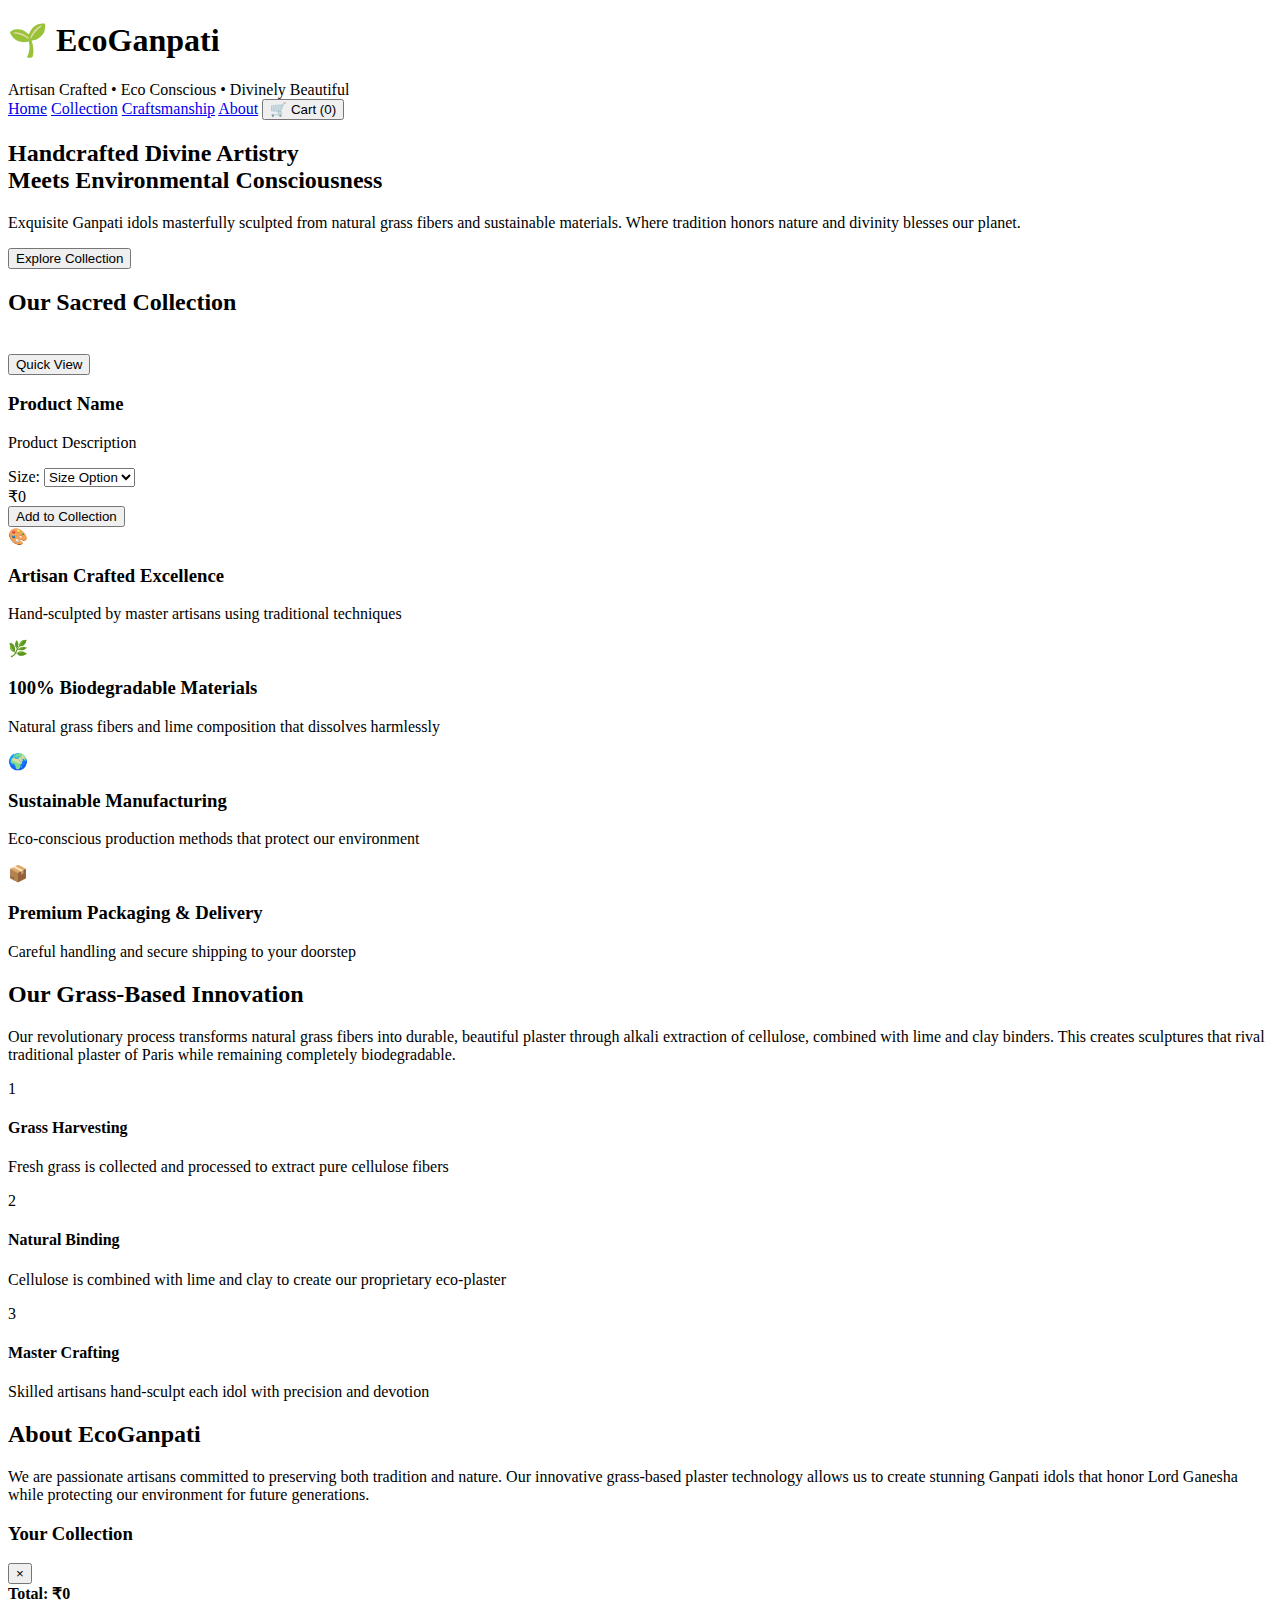
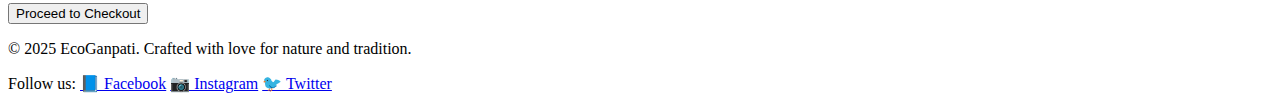
<file: src/main/resources/templates/index.html>
<!DOCTYPE html>
<html lang="en" xmlns:th="http://www.thymeleaf.org">
<head>
    <meta charset="UTF-8">
    <meta name="viewport" content="width=device-width, initial-scale=1.0">
    <title>EcoGanpati - Premium Sustainable Divine Idols</title>
    <link rel="stylesheet" th:href="@{/css/style.css}">
    <link rel="preconnect" href="https://fonts.googleapis.com">
    <link rel="preconnect" href="https://fonts.gstatic.com" crossorigin>
    <link href="https://fonts.googleapis.com/css2?family=Playfair+Display:wght@400;500;600;700&family=Inter:wght@300;400;500;600;700&display=swap" rel="stylesheet">
</head>
<body>
    <!-- Header -->
    <header class="header">
        <div class="container">
            <div class="header-content">
                <div class="logo">
                    <h1 class="logo-text">🌱 EcoGanpati</h1>
                    <span class="tagline">Artisan Crafted • Eco Conscious • Divinely Beautiful</span>
                </div>
                <nav class="nav">
                    <a href="#home">Home</a>
                    <a href="#collection">Collection</a>
                    <a href="#craftsmanship">Craftsmanship</a>
                    <a href="#about">About</a>
                    <button class="cart-btn" id="cart-button">
                        <span class="cart-icon">🛒</span> Cart (<span id="cart-count">0</span>)
                    </button>
                </nav>
            </div>
        </div>
    </header>

    <!-- Hero Section -->
    <section class="hero" id="home">
        <div class="container">
            <div class="hero-content">
                <h2 class="hero-title">Handcrafted Divine Artistry<br>Meets Environmental Consciousness</h2>
                <p class="hero-description">Exquisite Ganpati idols masterfully sculpted from natural grass fibers and sustainable materials. Where tradition honors nature and divinity blesses our planet.</p>
                <button class="btn btn--primary btn--lg hero-cta" id="explore-collection-btn">Explore Collection</button>
            </div>
        </div>
    </section>

    <!-- Products Section -->
    <section class="products" id="collection">
        <div class="container">
            <h2 class="section-title">Our Sacred Collection</h2>
            <div class="products-grid">
                <div class="product-card" th:each="product : ${products}">
                    <div class="product-image">
                        <img th:src="@{'https://user-gen-media-assets.s3.amazonaws.com/gpt4o_images/' + ${product.image} + '.png'}" 
                             th:alt="${product.name}" loading="lazy">
                        <div class="image-overlay">
                            <button class="btn btn--secondary quick-view-btn" th:onclick="'openQuickView(' + ${product.id} + ')'">Quick View</button>
                        </div>
                    </div>
                    <div class="product-info">
                        <h3 class="product-title" th:text="${product.name}">Product Name</h3>
                        <p class="product-description" th:text="${product.description}">Product Description</p>
                        <div class="size-selection">
                            <label th:for="'size-' + ${product.id}">Size:</label>
                            <select class="size-select" th:id="'size-' + ${product.id}" th:onchange="'updatePrice(' + ${product.id} + ')'">
                                <option th:each="size, iterStat : ${product.sizes}" 
                                        th:value="${iterStat.index}" 
                                        th:data-price="${size.price}"
                                        th:text="${size.size}">Size Option</option>
                            </select>
                        </div>
                        <div class="product-price">
                            <span class="price" th:id="'price-' + ${product.id}" th:text="'₹' + ${product.sizes[0].price}">₹0</span>
                        </div>
                        <button class="btn btn--primary add-to-cart-btn" th:onclick="'addToCart(' + ${product.id} + ')'">
                            Add to Collection
                        </button>
                    </div>
                </div>
            </div>
        </div>
    </section>

    <!-- Features Section -->
    <section class="features">
        <div class="container">
            <div class="features-grid">
                <div class="feature-item">
                    <div class="feature-icon">🎨</div>
                    <h3>Artisan Crafted Excellence</h3>
                    <p>Hand-sculpted by master artisans using traditional techniques</p>
                </div>
                <div class="feature-item">
                    <div class="feature-icon">🌿</div>
                    <h3>100% Biodegradable Materials</h3>
                    <p>Natural grass fibers and lime composition that dissolves harmlessly</p>
                </div>
                <div class="feature-item">
                    <div class="feature-icon">🌍</div>
                    <h3>Sustainable Manufacturing</h3>
                    <p>Eco-conscious production methods that protect our environment</p>
                </div>
                <div class="feature-item">
                    <div class="feature-icon">📦</div>
                    <h3>Premium Packaging & Delivery</h3>
                    <p>Careful handling and secure shipping to your doorstep</p>
                </div>
            </div>
        </div>
    </section>

    <!-- Craftsmanship Section -->
    <section class="craftsmanship" id="craftsmanship">
        <div class="container">
            <div class="craftsmanship-content">
                <h2 class="section-title">Our Grass-Based Innovation</h2>
                <p class="craftsmanship-description">
                    Our revolutionary process transforms natural grass fibers into durable, beautiful plaster through 
                    alkali extraction of cellulose, combined with lime and clay binders. This creates sculptures 
                    that rival traditional plaster of Paris while remaining completely biodegradable.
                </p>
                <div class="process-steps">
                    <div class="step">
                        <div class="step-number">1</div>
                        <h4>Grass Harvesting</h4>
                        <p>Fresh grass is collected and processed to extract pure cellulose fibers</p>
                    </div>
                    <div class="step">
                        <div class="step-number">2</div>
                        <h4>Natural Binding</h4>
                        <p>Cellulose is combined with lime and clay to create our proprietary eco-plaster</p>
                    </div>
                    <div class="step">
                        <div class="step-number">3</div>
                        <h4>Master Crafting</h4>
                        <p>Skilled artisans hand-sculpt each idol with precision and devotion</p>
                    </div>
                </div>
            </div>
        </div>
    </section>

    <!-- About Section -->
    <section class="about" id="about">
        <div class="container">
            <div class="about-content">
                <h2 class="section-title">About EcoGanpati</h2>
                <p>
                    We are passionate artisans committed to preserving both tradition and nature. Our innovative 
                    grass-based plaster technology allows us to create stunning Ganpati idols that honor 
                    Lord Ganesha while protecting our environment for future generations.
                </p>
            </div>
        </div>
    </section>

    <!-- Cart Sidebar -->
    <div class="cart-sidebar" id="cart-sidebar">
        <div class="cart-header">
            <h3>Your Collection</h3>
            <button class="close-cart" onclick="toggleCart()">&times;</button>
        </div>
        <div class="cart-items" id="cart-items">
            <!-- Cart items will be populated by JavaScript -->
        </div>
        <div class="cart-footer">
            <div class="cart-total">
                <strong>Total: ₹<span id="cart-total">0</span></strong>
            </div>
            <button class="btn btn--primary btn--full" onclick="checkout()">Proceed to Checkout</button>
        </div>
    </div>

    <!-- Overlay -->
    <div class="overlay" id="overlay" onclick="closeCart()"></div>

    <footer class="footer">
        <div class="container">
            <div class="footer-content">
                <p>&copy; 2025 EcoGanpati. Crafted with love for nature and tradition.</p>
                <div class="social-links">
                    <span>Follow us: </span>
                    <a href="#">📘 Facebook</a>
                    <a href="#">📷 Instagram</a>
                    <a href="#">🐦 Twitter</a>
                </div>
            </div>
        </div>
    </footer>

    <script th:src="@{/js/app.js}"></script>
</body>
</html>
</file>
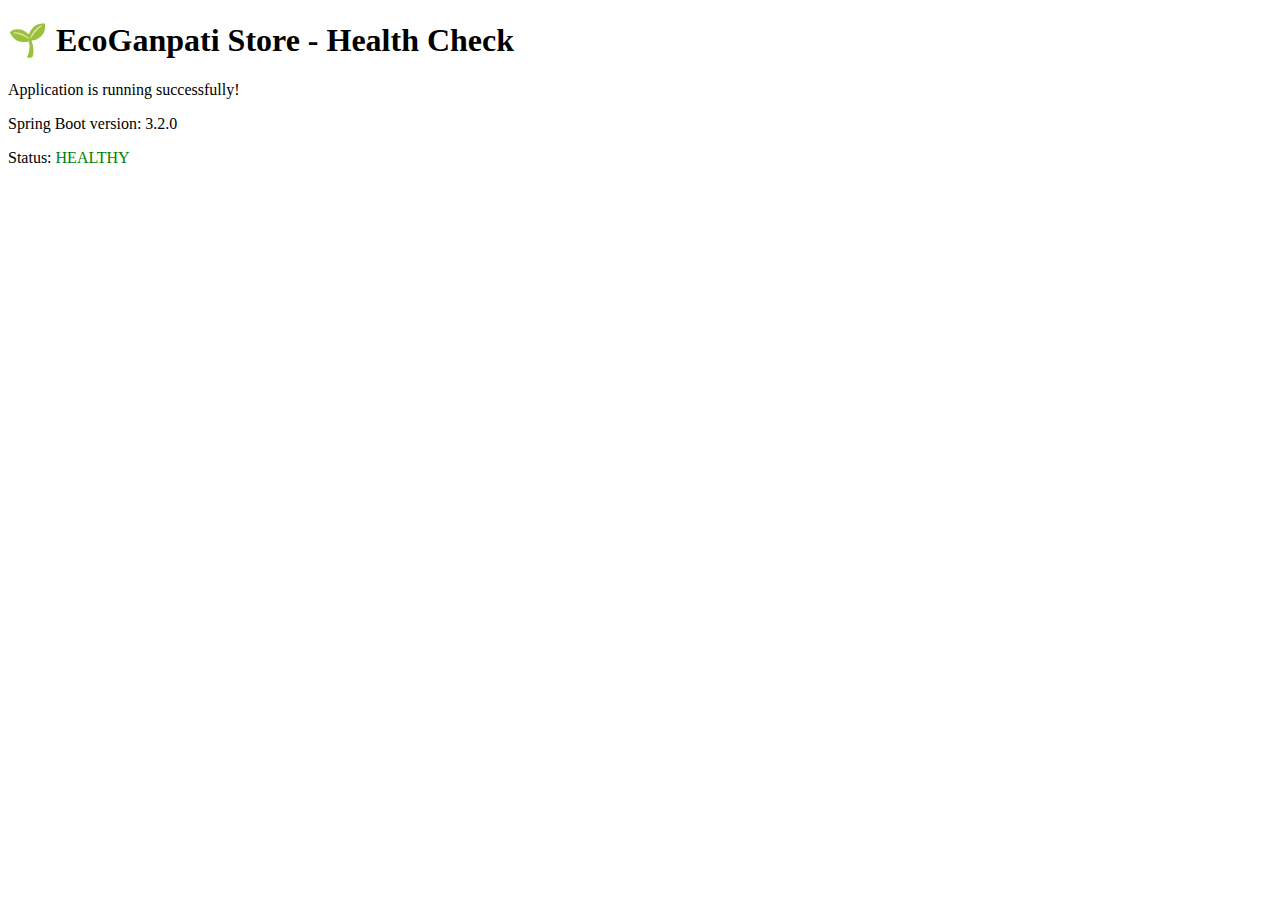
<file: src/main/resources/templates/health.html>
<!DOCTYPE html>
<html lang="en">
<head>
    <meta charset="UTF-8">
    <meta name="viewport" content="width=device-width, initial-scale=1.0">
    <title>Health Check - EcoGanpati Store</title>
</head>
<body>
    <h1>🌱 EcoGanpati Store - Health Check</h1>
    <p>Application is running successfully!</p>
    <p>Spring Boot version: 3.2.0</p>
    <p>Status: <span style="color: green;">HEALTHY</span></p>
</body>
</html>
</file>
